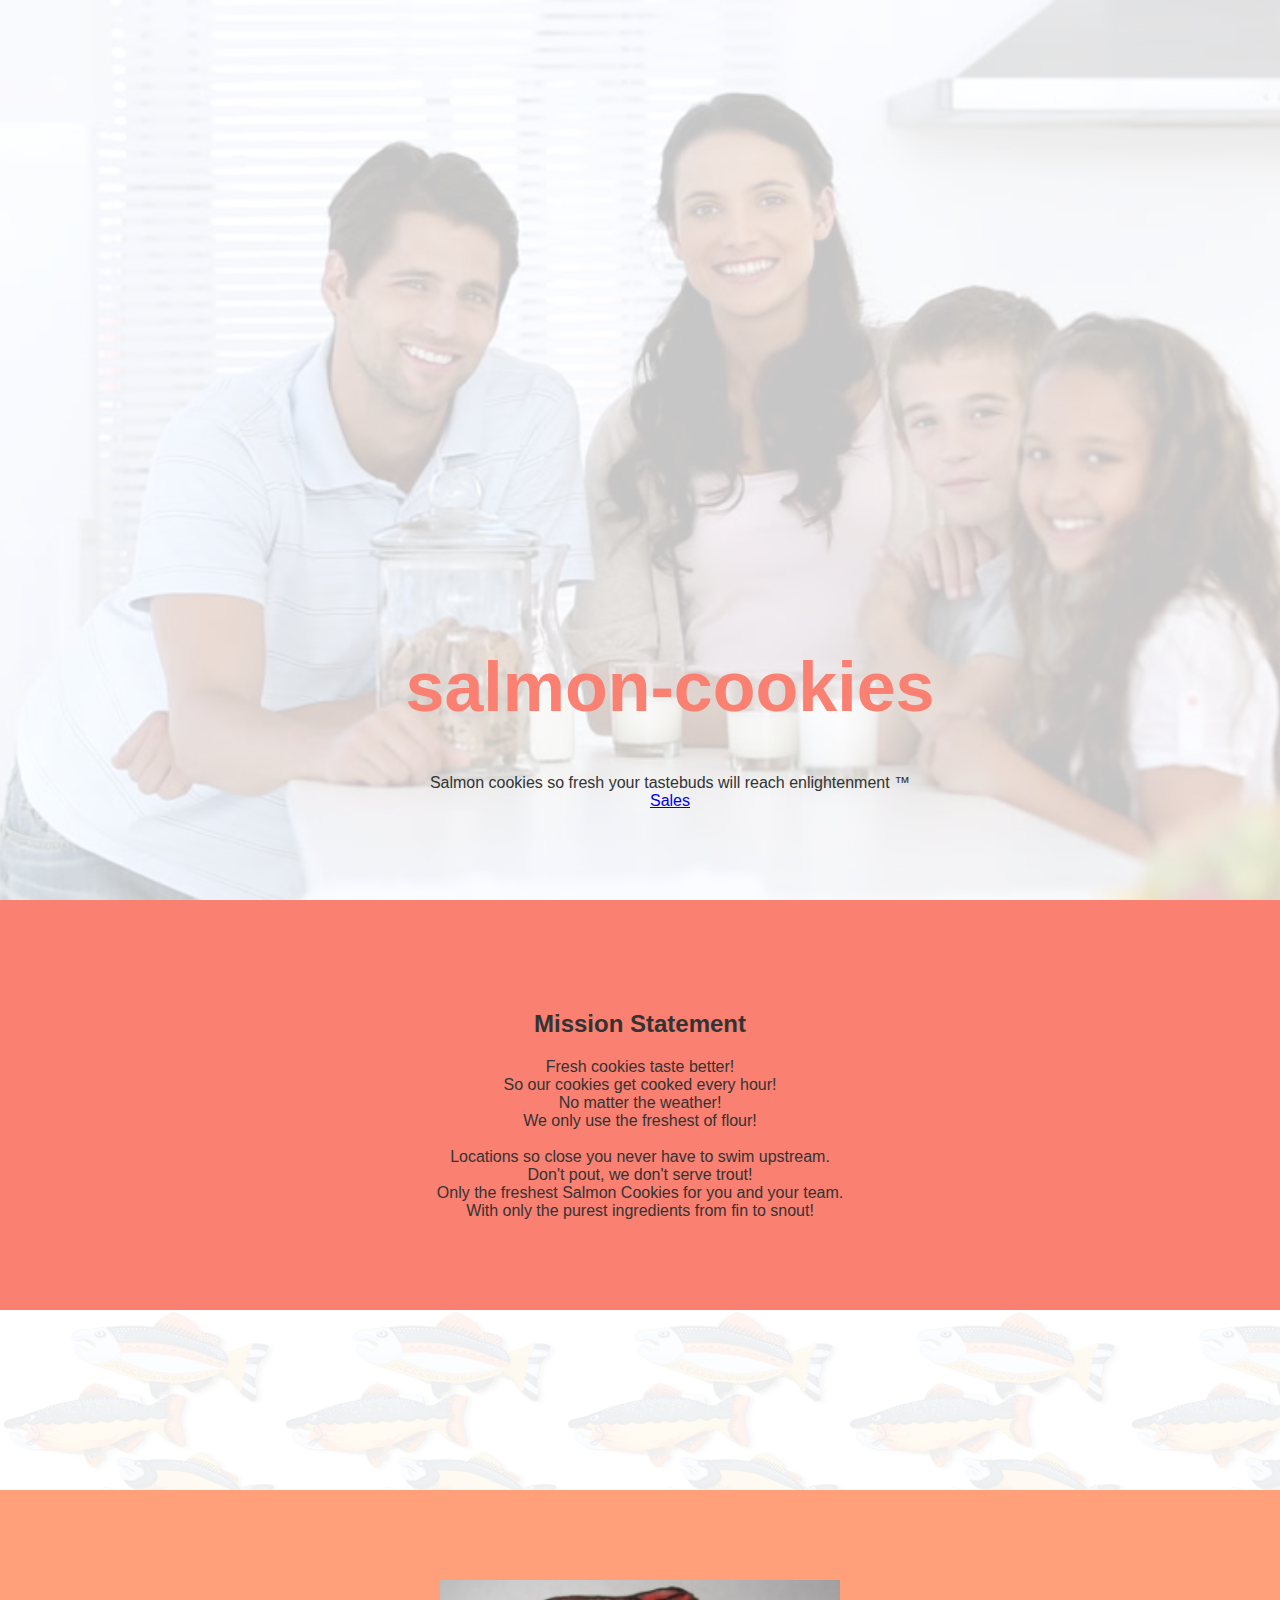
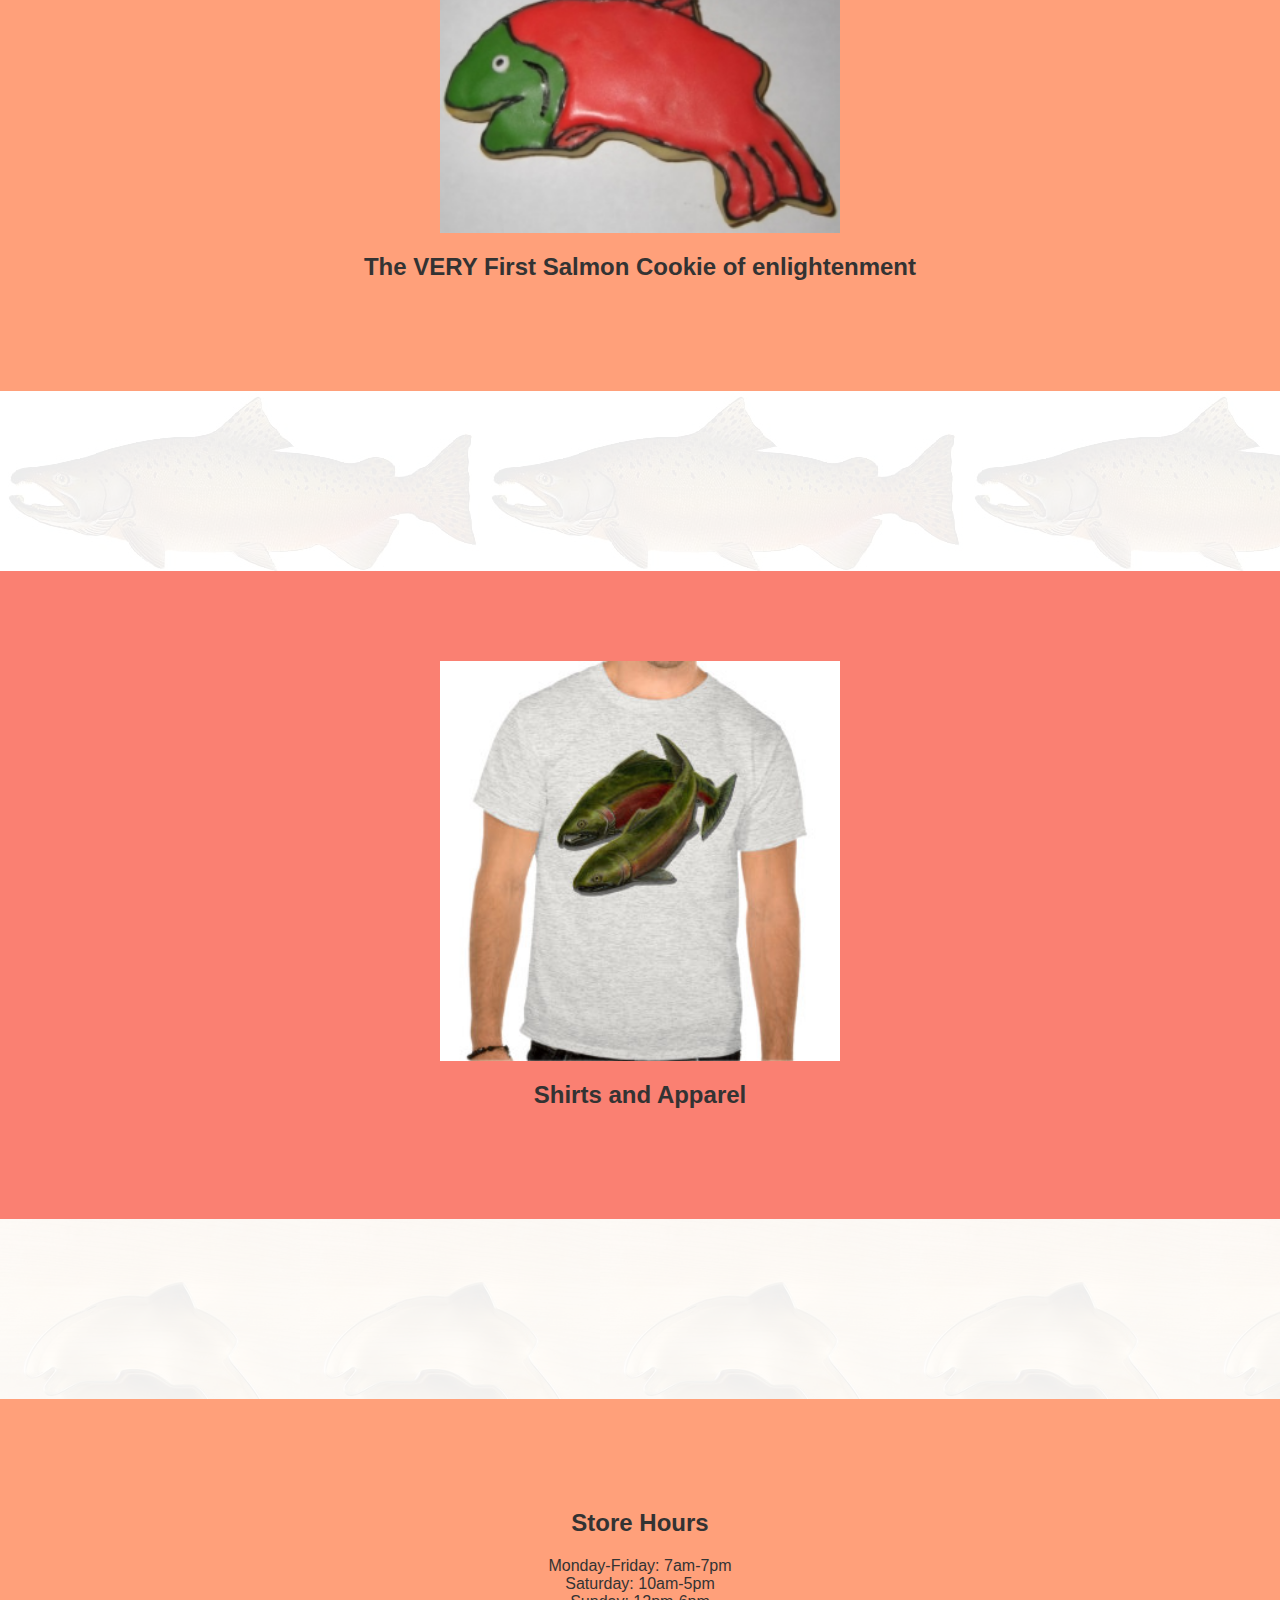
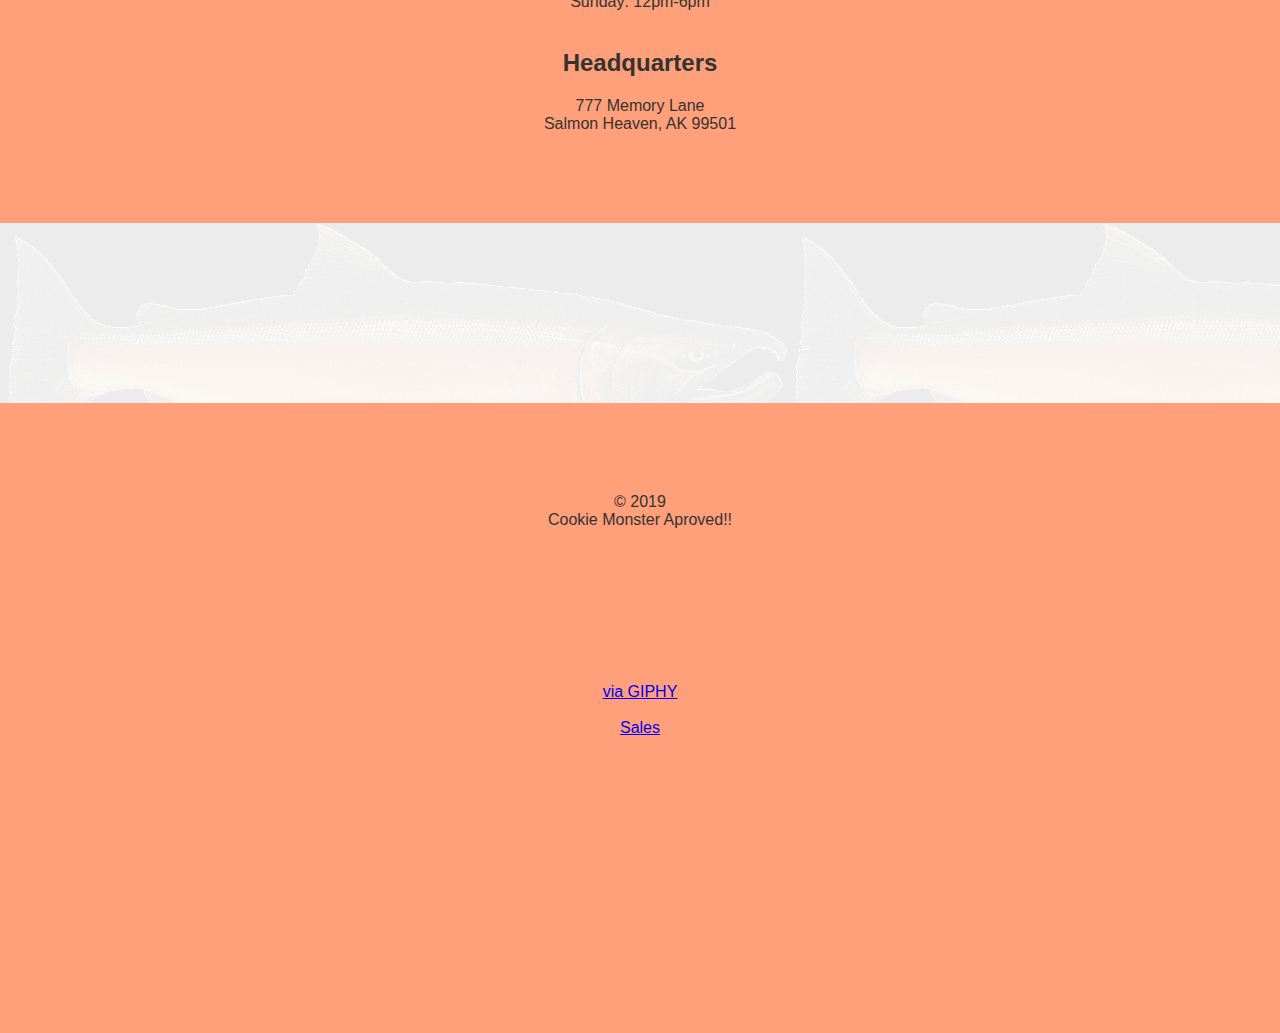
<file: index.html>
<!DOCTYPE html>
<html lang="en">
<head>
    <meta charset="UTF-8">
    <meta name="viewport" content="width=device-width, initial-scale=1.0">
    <meta http-equiv="X-UA-Compatible" content="ie=edge">
    <link rel="stylesheet" href="styles2.css">
    <title>salmon-cookies</title>
</head>
<body>
    <header>
        <div class="header-content">
            <h1>salmon-cookies</h1>
            <p>Salmon cookies so fresh your tastebuds
                will reach enlightenment &trade;
            </p>
            <p><a href="sales.html">Sales</a></p>
        </div>
    </header>
    <section class="contact static color-one">
            <h2>Mission Statement </h2>
    <p>Fresh cookies taste better!</p>
    <p>So our cookies get cooked every hour!</p>
    <p>No matter the weather!</p>
    <p>We only use the freshest of flour!</p>
    <br>
    <p>Locations so close you never have to swim upstream.</p>
    <p>Don't pout, we don't serve trout!</p>
    <p>Only the freshest Salmon Cookies for you and your team.</p>
    <p>With only the purest ingredients from fin to snout!</p>
    </section>

    <section class="contact static image-one">

    </section>
    <section class="contact static color-two">
            <img class="salmon-cookies-pic" src="images/frosted-cookie.jpg" alt="salmon-cookies"
            title="salmon-cookie" width="100%" height="auto">
            <h2>The VERY First Salmon Cookie of enlightenment</h2>
    </section>
    <section class="contact static image-two"></section>
    <section class="contact static color-three">
            <img class="salmon-cookies-pic" src="images/shirt.jpg" alt="salmon-cookies-shirt"
            title="salmon cookies shirt" width="100%" height="auto">
            <h2>Shirts and Apparel</h2>
    </section>
    <section class="contact static image-three"></section>
    <section class="contact static color-four">
        <h2>Store Hours</h2>
        <p>Monday-Friday: 7am-7pm</p>
        <p>Saturday: 10am-5pm</p>
        <p>Sunday: 12pm-6pm</p>
        <br>
        <h2>Headquarters</h2>
        <p>777 Memory Lane</p>
        <p>Salmon Heaven, AK 99501</p>
    </section>
    <section class="contact static image-four">
    </section>
    <footer>
        &copy; 2019
        <p>
            Cookie Monster Aproved!!
        </p>
        <div class="cookie-monster">
                <iframe src="https://giphy.com/embed/EKUvB9uFnm2Xe" width="100%" height="auto" frameBorder="0" class="giphy-embed" allowFullScreen></iframe><p><a href="https://giphy.com/gifs/hungry-cookie-monster-EKUvB9uFnm2Xe" target="_blank">via GIPHY</a></p>
        </div>
        <br>
        <p><a href="sales.html">Sales</a></p>
    </footer>
</body>
</html>
</file>
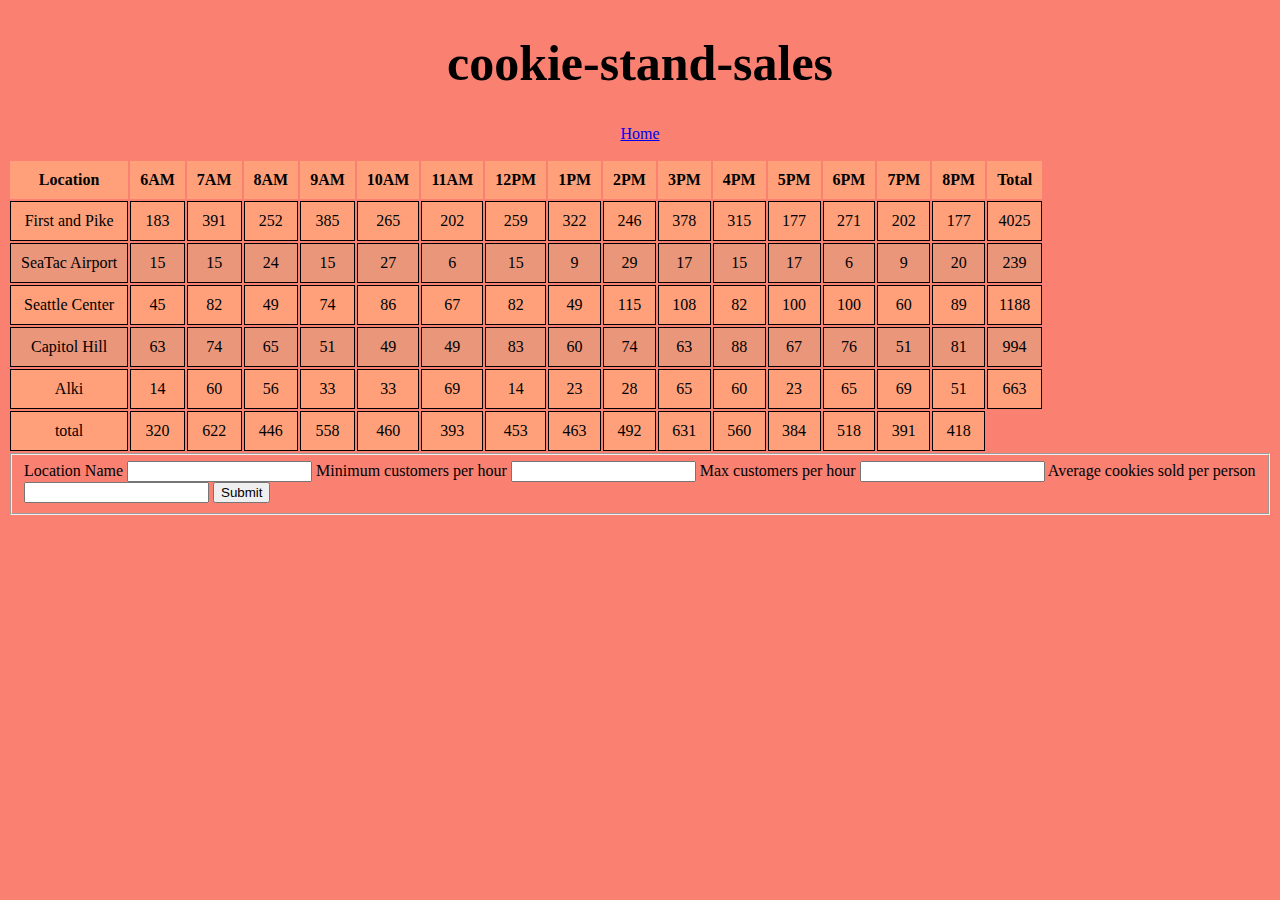
<file: sales.html>
<!DOCTYPE html>
<html lang="en">
<head>
    <meta charset="UTF-8">
    <meta name="viewport" content="width=device-width, initial-scale=1.0">
    <meta http-equiv="X-UA-Compatible" content="ie=edge">
    <link rel="stylesheet" type="text/css" href="styles.css">
    <title>Document</title>
</head>
<body>
    <h1>cookie-stand-sales</h1>
    <p><a href="index.html">Home</a></p>
    <div class='dataView'>
        <table>
                <tr>
                    <th>Location</th>
                    <th>6AM</th>
                    <th>7AM</th>
                    <th>8AM</th>
                    <th>9AM</th>
                    <th>10AM</th>
                    <th>11AM</th>
                    <th>12PM</th>
                    <th>1PM</th>
                    <th>2PM</th>
                    <th>3PM</th>
                    <th>4PM</th>
                    <th>5PM</th>
                    <th>6PM</th>
                    <th>7PM</th>
                    <th>8PM</th>
                    <th>Total</th>
                </tr>
            <tbody id='storeData'>
            </tbody>
            <tfoot id='tableFooter'>
            </tfoot>
        </table>
    </div>
    <form id="myForm">
    <fieldset>
        <label for='loc'>Location Name</label>
        <input name='loc' type='text'></input>
        <label for='max'>Minimum customers per hour</label>
        <input name='max' type='number'></input>
        <label for='min'>Max customers per hour</label>
        <input name='min' type='number'></input>
        <label for='avg'>Average cookies sold per person</label>
        <input name='avg' type='number'></input>
        <button type='submit'>Submit</button>
        </fieldset>
        </form>
    <script src="constructor.js"></script>
</body>
</html>
</file>
<file: styles2.css>
body,
html,
p {
    margin: 0;
    padding: 0;
}

body {
    font-family: arial, helvetica, sans-serif;
    font-size: 16px;
    color: #333;
    background-color: rgb(255, 160, 122);
}

header,
section,
footer {
    padding: 90px 30px;
}

header {
    position: relative;
    height: 100vh;
    background-image: url("images/family.jpg");
    background-repeat: no-repeat;
    background-position: center center;
    background-size: cover;
    background-color: #c6c6c6;
    background-blend-mode: screen;
    box-sizing: border-box;
}

.header-content {
    text-align: center;
    position: absolute;
    width: 100%;
    bottom: 90px;
}

h1 {
    color: rgb(250, 128, 114);
    font-size: 70px;
    font-weight: bold;
}

.static {
    background-repeat: repeat;
    background-blend-mode: screen;
    background-color: #ececec;
}

footer {
    text-align: center;
    height: 50vh;
}
.image-one {
  background-image: url("images/fish.jpg");
}
.image-two {
  background-image: url("images/chinook.jpg");
}
.image-three {
  background-image: url("images/cutter.jpeg");
}
.image-four {
  background-image: url("images/salmon.png");
}

.color-one {
  background-color: rgb(250, 128, 114);
  text-align: center;
}
.color-two {
  background-color: rgb(255, 160, 122);
  text-align: center;
}
.color-three {
  background-color: rgb(250, 128, 114);
  text-align: center;
}
.color-four {
  background-color: rgb(255, 160, 122);
  text-align: center;
}
.salmon-cookies-pic {
  display: block;
  margin-left: auto;
  margin-right: auto;
  width: 400px;
}
</file>
<file: styles.css>
h1 {
  text-align: center;
  font-size: 50px;
}
body {
  background-color: rgb(250, 128, 114);
}
td {
  text-align: center;
  padding: 10px;
  border: 1px solid;
}
tr:nth-child(even) {
  background: rgb(233, 150, 122);
}
tr:nth-child(odd) {
  background: rgb(255, 160, 122);
}
th {
  padding: 10px;
}
p {
  text-align: center;
}
</file>
